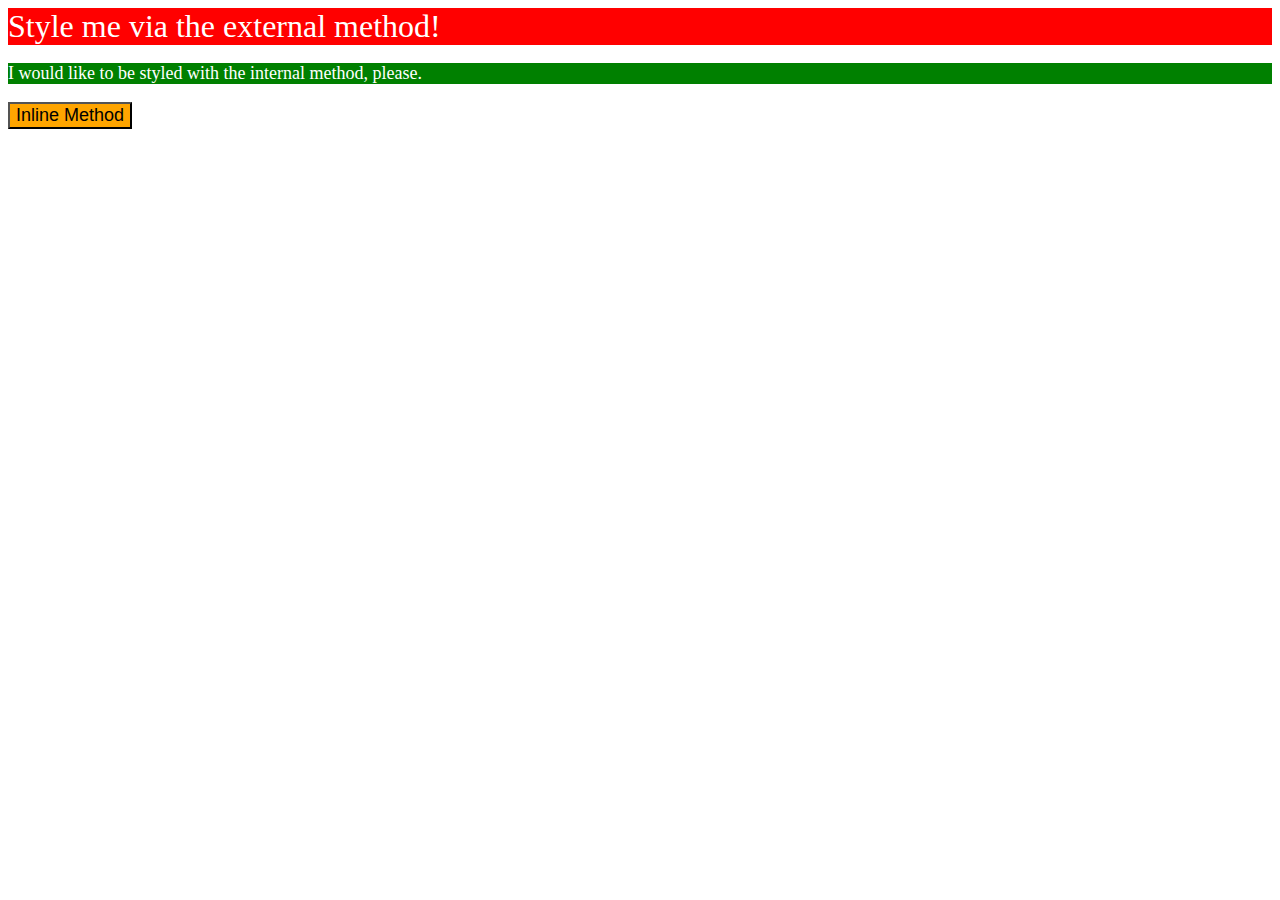
<file: foundations/01-css-methods/index.html>
<!DOCTYPE html>
<html lang="en">
  <head>
    <meta charset="UTF-8" />
    <meta http-equiv="X-UA-Compatible" content="IE=edge" />
    <meta name="viewport" content="width=device-width, initial-scale=1.0" />
    <title>Methods for Adding CSS</title>
    <link rel="stylesheet" href="stylesheet.css" />
  </head>
  <body>
    <div>Style me via the external method!</div>
    <p>I would like to be styled with the internal method, please.</p>
    <button>Inline Method</button>
  </body>
</html>
</file>
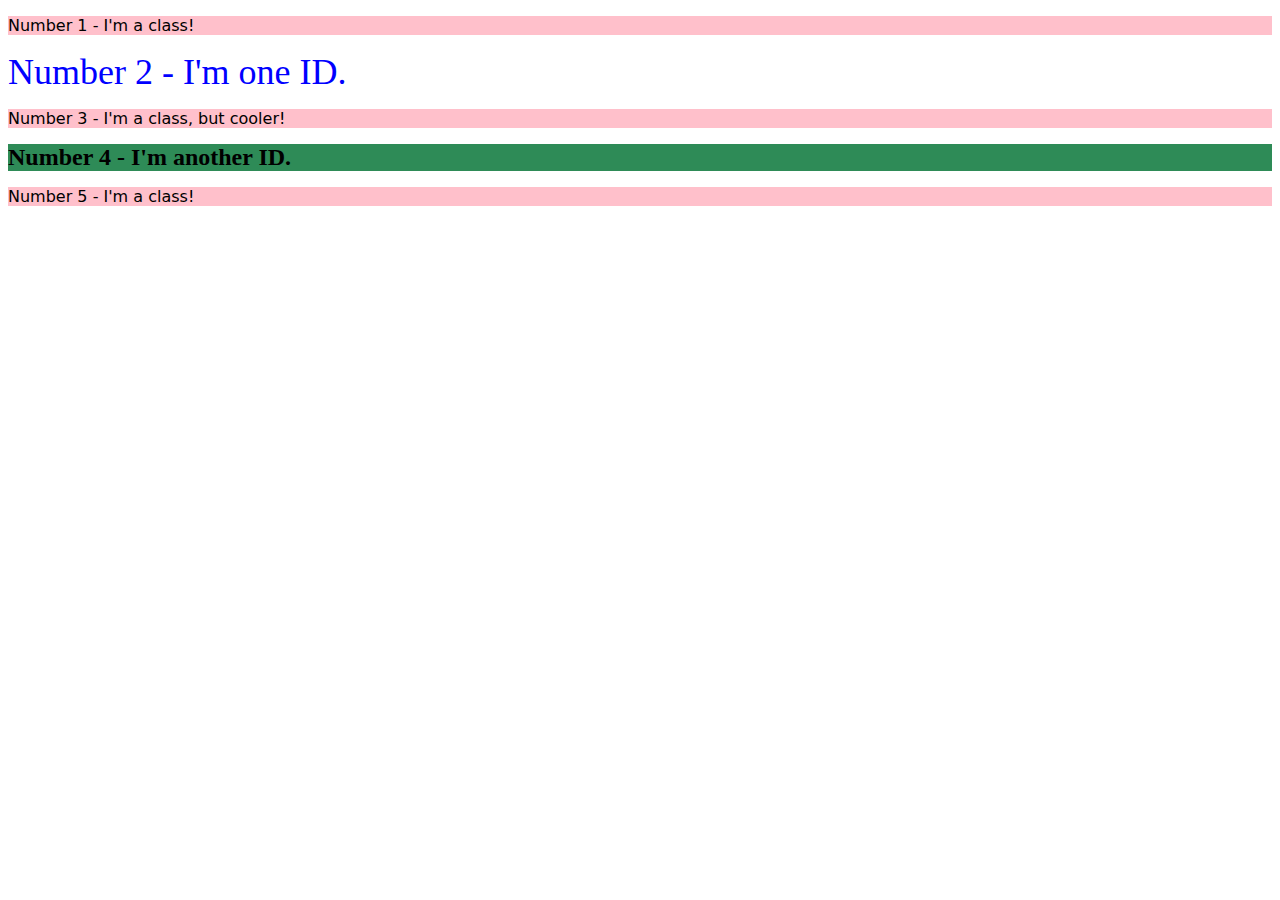
<file: foundations/02-class-id-selectors/index.html>
<!DOCTYPE html>
<html lang="en">
  <head>
    <meta charset="UTF-8" />
    <meta http-equiv="X-UA-Compatible" content="IE=edge" />
    <meta name="viewport" content="width=device-width, initial-scale=1.0" />
    <title>Class and ID Selectors</title>
    <link rel="stylesheet" href="style.css" />
  </head>
  <body>
    <p>Number 1 - I'm a class!</p>
    <div id="div2">Number 2 - I'm one ID.</div>
    <p>Number 3 - I'm a class, but cooler!</p>
    <div id="div4">Number 4 - I'm another ID.</div>
    <p>Number 5 - I'm a class!</p>
  </body>
</html>
</file>
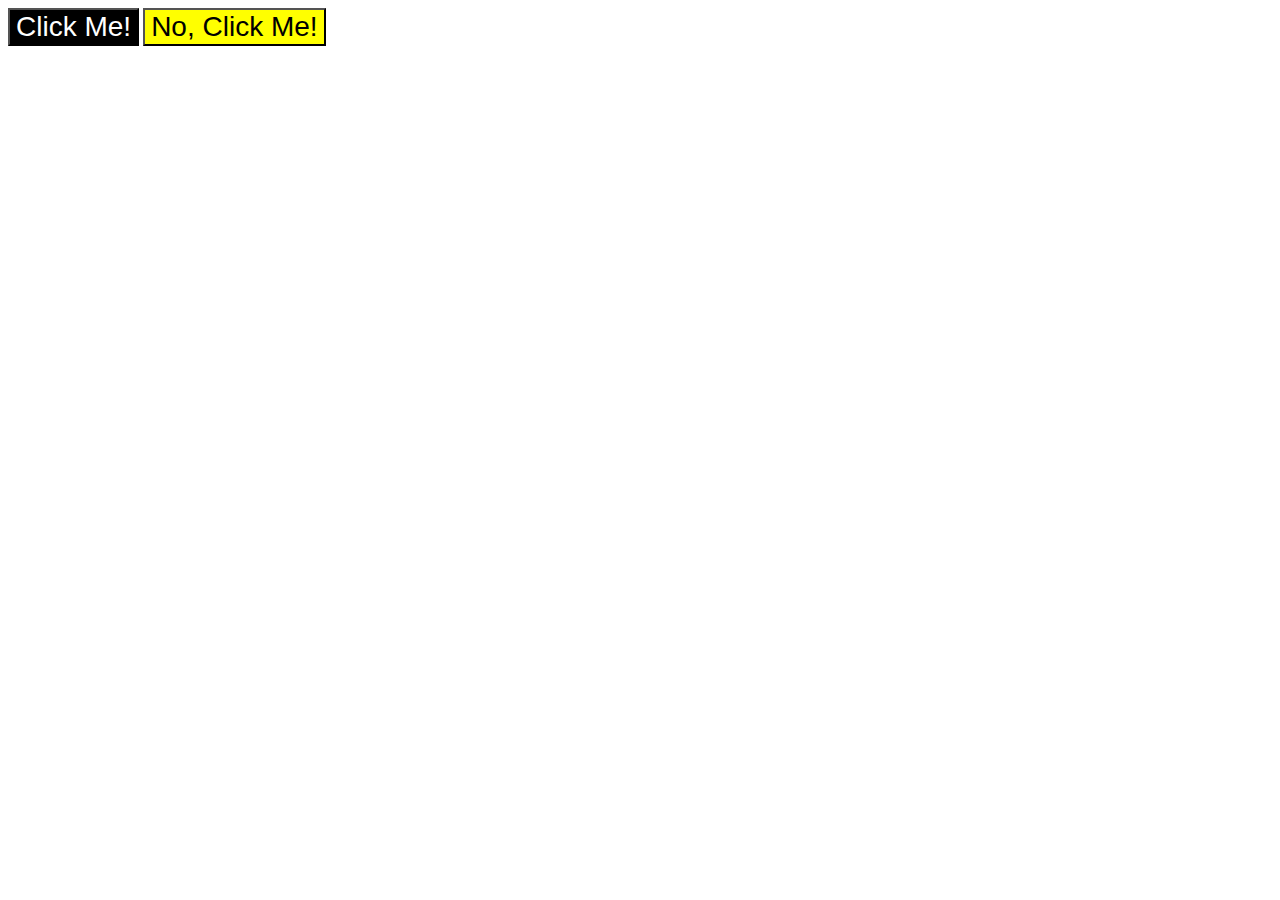
<file: foundations/03-grouping-selectors/index.html>
<!DOCTYPE html>
<html lang="en">
  <head>
    <meta charset="UTF-8" />
    <meta http-equiv="X-UA-Compatible" content="IE=edge" />
    <meta name="viewport" content="width=device-width, initial-scale=1.0" />
    <title>Grouping Selectors</title>
    <link rel="stylesheet" href="style.css" />
  </head>
  <body>
    <button class="yes">Click Me!</button>
    <button class="no">No, Click Me!</button>
  </body>
</html>
</file>
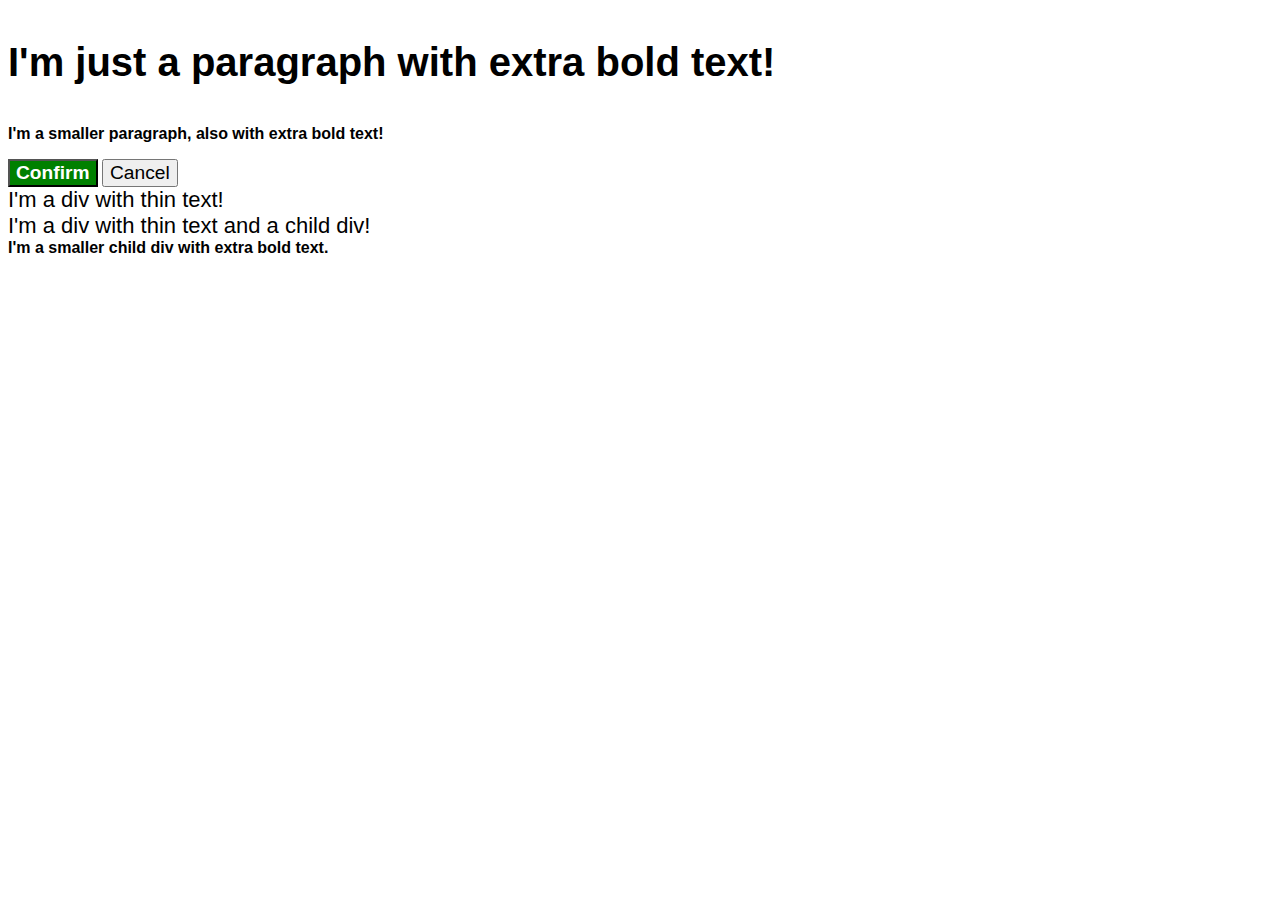
<file: foundations/06-cascade-fix/index.html>
<!DOCTYPE html>
<html lang="en">
  <head>
    <meta charset="UTF-8" />
    <meta http-equiv="X-UA-Compatible" content="IE=edge" />
    <meta name="viewport" content="width=device-width, initial-scale=1.0" />
    <title>Fix the Cascade</title>
    <link rel="stylesheet" href="style.css" />
  </head>
  <body>
    <p class="para">I'm just a paragraph with extra bold text!</p>
    <p class="para small-para">
      I'm a smaller paragraph, also with extra bold text!
    </p>

    <button id="confirm-button" class="button confirm">Confirm</button>
    <button id="cancel-button" class="button cancel">Cancel</button>

    <div class="text">I'm a div with thin text!</div>
    <div class="text">
      I'm a div with thin text and a child div!
      <div class="text child">
        I'm a smaller child div with extra bold text.
      </div>
    </div>
  </body>
</html>
</file>
<file: foundations/01-css-methods/stylesheet.css>
div {
  background-color: red;
  color: white;
  font-size: 32px;
}
p {
  background-color: green;
  color: white;
  font-size: 18px;
}
button {
  background-color: orange;
  font-size: 18px;
}
</file>
<file: foundations/02-class-id-selectors/style.css>
p {
  background-color: pink;
  font-family: Verdana, "DejaVu Sans", sans-serif;
}
#div2 {
  font-size: 36px;
  color: blue;
}

#div4 {
  background-color: seagreen;
  font-size: 24px;
  font-weight: bold;
}
</file>
<file: foundations/03-grouping-selectors/style.css>
.yes,
.no {
  font-size: 28px;
  font-family: Helvetica, "Times New Roman", sans-serif;
}

.yes {
  background-color: black;
  color: white;
}

.no {
  background-color: yellow;
}
</file>
<file: foundations/06-cascade-fix/style.css>
body {
  font-family: Arial, Helvetica, sans-serif;
}

.para.small-para {
  font-size: 16px;
  font-weight: 800;
}

.para {
  font-size: 40px;
  font-weight: 800;
}

.confirm {
  background: green;
  color: white;
  font-weight: bold;
}

.confirm-button {
  background-color: green;
  color: rgb(0, 0, 0);
  font-size: 20px;
}
.button.confirm,
.button.cancel {
  font-size: larger;
}

.child {
  color: rgb(0, 0, 0);
  font-weight: 800;
  font-size: 14px;
}

div.text {
  color: rgb(0, 0, 0);
  font-size: 22px;
  font-weight: 100;
}

.text.child {
  font-weight: 800;
  font-size: 16px;
}
</file>
